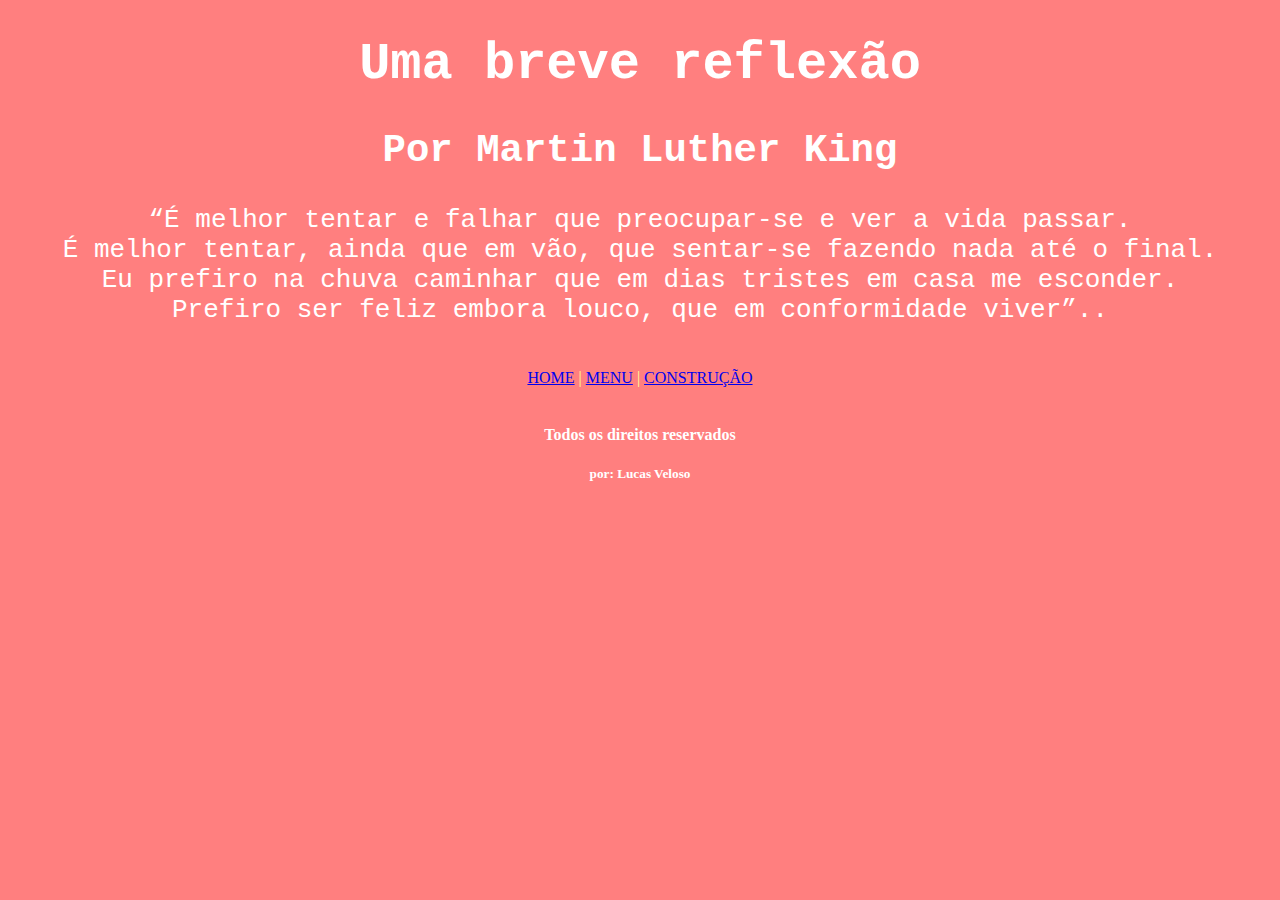
<file: index.html>
<!DOCTYPE html>
 <html>
    <head>
        <meta charset="utf-8">
        <title> Exercicio01</title>
        <link rel="stylesheet" type="text/css" href="Formatacao.css">
    </head>

    <body>
     

        <div id="principal">
            <h1> Uma breve reflexão</h1>
            <h2><b>Por Martin Luther King</b></h2>

            <p class="forma01">
                “É melhor tentar e falhar que preocupar-se e ver a vida passar.<br>
                 É melhor tentar, ainda que em vão, que sentar-se fazendo nada até o final.<br>
                 Eu prefiro na chuva caminhar que em dias tristes em casa me esconder.<br>
                 Prefiro ser feliz embora louco, que em conformidade viver”..</p>
        </div>
           <div id="menu">
            <a href="index.html">HOME</a> |
            <a href="menu.html">MENU</a> |
            <a href="construcao.html"> CONSTRUÇÃO</a> 
            </div> 

            <div>
            <h4 class="centralizar">Todos os direitos reservados</h4>
            <h5 class="centralizar">por: Lucas Veloso</h5>
            
        </div>
    </body>

 </html>
</file>
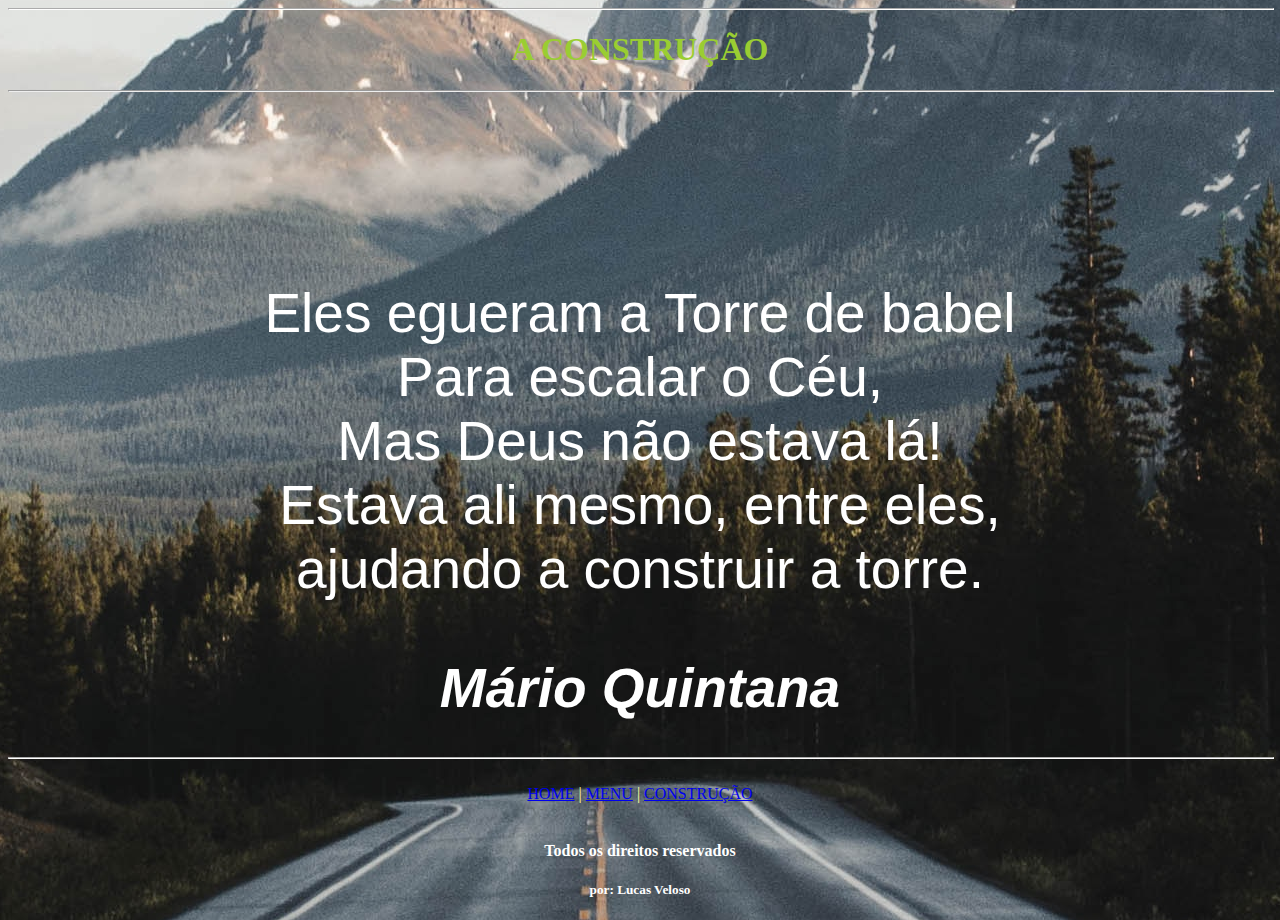
<file: construcao.html>
<!DOCTYPE html>
<!DOCTYPE html>
<html>
<head>
	<meta charset="utf-8">
	<meta name="viewport" content="width=device-width, initial-scale=1">
	 <link rel="stylesheet" type="text/css" href="Formatacao3.css">
	<title>A construção</title>
	
</head>

<body>
	<div>
		<hr class="borda1">
		<h1 id="titulo">A CONSTRUÇÃO</h1>
		<hr class="borda2">
	</div>
	<div>
		<br><br><br><br><br><br><br>
		<p id="frase"> Eles egueram a Torre de babel<br>
			Para escalar o Céu,<br>
			Mas Deus não estava lá!<br>
			Estava ali mesmo, entre eles,<br>
			ajudando a construir a torre.</p>

			<h1 id="autor">Mário Quintana</h1>
		
	</div>
	<hr class="borda1">
	 </div>
           <div id="menu">
            <a href="index.html">HOME</a> |
            <a href="menu.html">MENU</a> |
            <a href="construcao.html">CONSTRUÇÃO</a> 
      </div> 
      
      <div>
			<h4 class="centralizar">Todos os direitos reservados</h4>
			<h5 class="centralizar">por: Lucas Veloso</h5>
			
		</div>
</body>

</html>
</file>
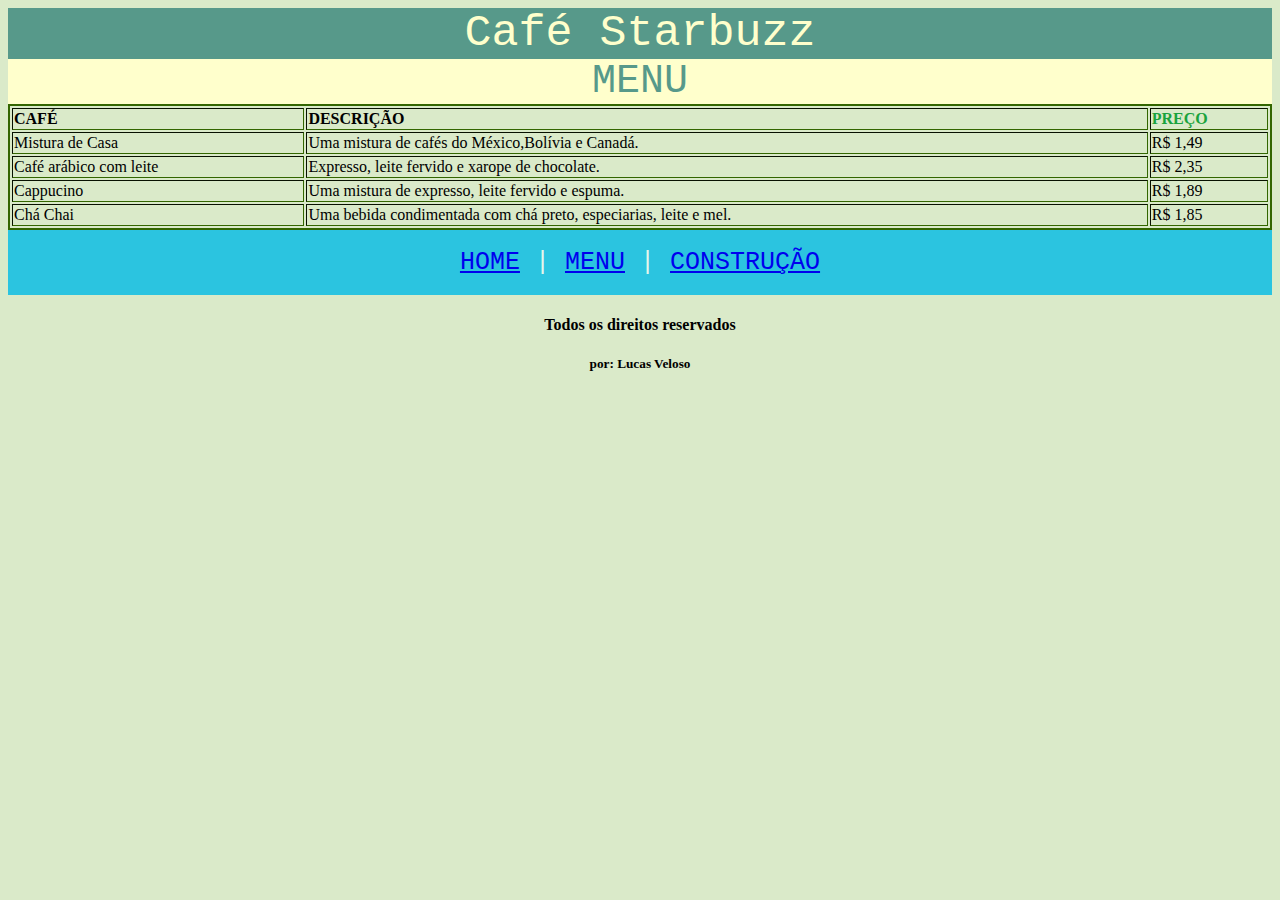
<file: menu.html>
<!DOCTYPE html>
<html>
    <head>
        <meta charset="utf-8">
        <title>Menu</title>
        <link rel="stylesheet" type="text/css" href="Formatacao2.css">

    </head>
    <body>
        <div id="topo">Café Starbuzz</div>
        <div class="forma2">MENU</div>
        <table border="2" align="center">
            <tr>
                <td> <B> CAFÉ</B></td>
                <td><b>DESCRIÇÃO</b></td>
                <td class="dinheiro"> <b>PREÇO</b></td>
               
            </tr>
            <tr>
                <td> Mistura de Casa</td>
                <td>Uma mistura de cafés do México,Bolívia e Canadá.</td>
                <td >R$ 1,49</td >
            </tr >
            <tr>
                <td> Café arábico com leite</td>
                <td>Expresso, leite fervido e xarope de chocolate.</td>
                <td >R$ 2,35</td >
            </tr>
             <tr>
                <td> Cappucino</td>
                <td>Uma mistura de expresso, leite fervido e espuma.</td>
                <td >R$ 1,89</td >
            </tr>
             <tr>
                <td> Chá Chai</td>
                <td>Uma bebida condimentada com chá preto, especiarias, leite e mel.</td>
                <td >R$ 1,85</td >
            </tr>     
        </table>

          <div id="menu">
            <a href="index.html">HOME</a> |
            <a href="menu.html">MENU</a> |
            <a href="construcao.html"> CONSTRUÇÃO</a> 
            </div> 

            <div>
            <h4 class="centralizar">Todos os direitos reservados</h4>
            <h5 class="centralizar">por: Lucas Veloso</h5>
            </div>
    </body>
</html>
</file>
<file: Formatacao.css>
body{background-color: rgba(255,0,0,0.5);}

#principal{ font-size: 26px;color: #FFFFFF; text-align: center;  font-family: "Courier"; }

.form01{ font-family:'Franklin Gothic Medium', 'Arial Narrow', Arial, sans-serif ;font-size: 20px;color: #000000;  font-style: italic;}

#link{  text-align: center;font-family: 'Franklin Gothic Medium', 'Arial Narrow', Arial, sans-serif; font-size: 20px;}

#menu{ text-align: center; padding: 18px; color: #FFFF99}

.centralizar{text-align:center;color:rgb(255, 255, 255)  }
</file>
<file: Formatacao3.css>
body{ background:#F0FFF0; background-image: url('img/ImgConst.jpeg');background-repeat: no-repeat; background-attachment: fixed; background-position: center; }

.borda1{ border-color:#000000; size:"2"; width:100%; }
.borda2{size:"3";width:100%;}
.borda1{ border-color:rgb(255, 255, 255);; size:"2"; width:100%; }
#titulo{ font-family:"Tahoma";color:rgb(154, 205, 50)  ;text-align:center; }
#frase{font-family: "Arial"; text-align: center; color:rgb(255, 255, 255); font-size:55px}
#autor{font-family: "Arial"; text-align: center; color:rgb(255, 255, 255); font-size:55px; font-style: italic;}
#menu{ text-align: center; padding: 18px; color: #FFFF99}

.centralizar{ text-align:center; color:rgb(255, 255, 255)  }
</file>
<file: Formatacao2.css>
body {background-color: hsla(89, 43%, 51%, 0.3);}
.dinheiro{ color:#19a33d ;}

#menu{ text-align: center; padding: 18px; color: #FFFF99;  background:#2bc4e0; font-family:"Courier";font-size: 25px; color:#e6f5eb}

#topo{ background: #57998a; text-align: center; font-family: "Courier";font-size: 45px;  color:#ffffcc}

table{ border: 2px solid  #336600;width:100%; }

.forma2{text-align: center; font-family:"Courier"; font-size: 40px; color:#57998a; background:#ffffcc;}

.centralizar{text-align:center;}
</file>
